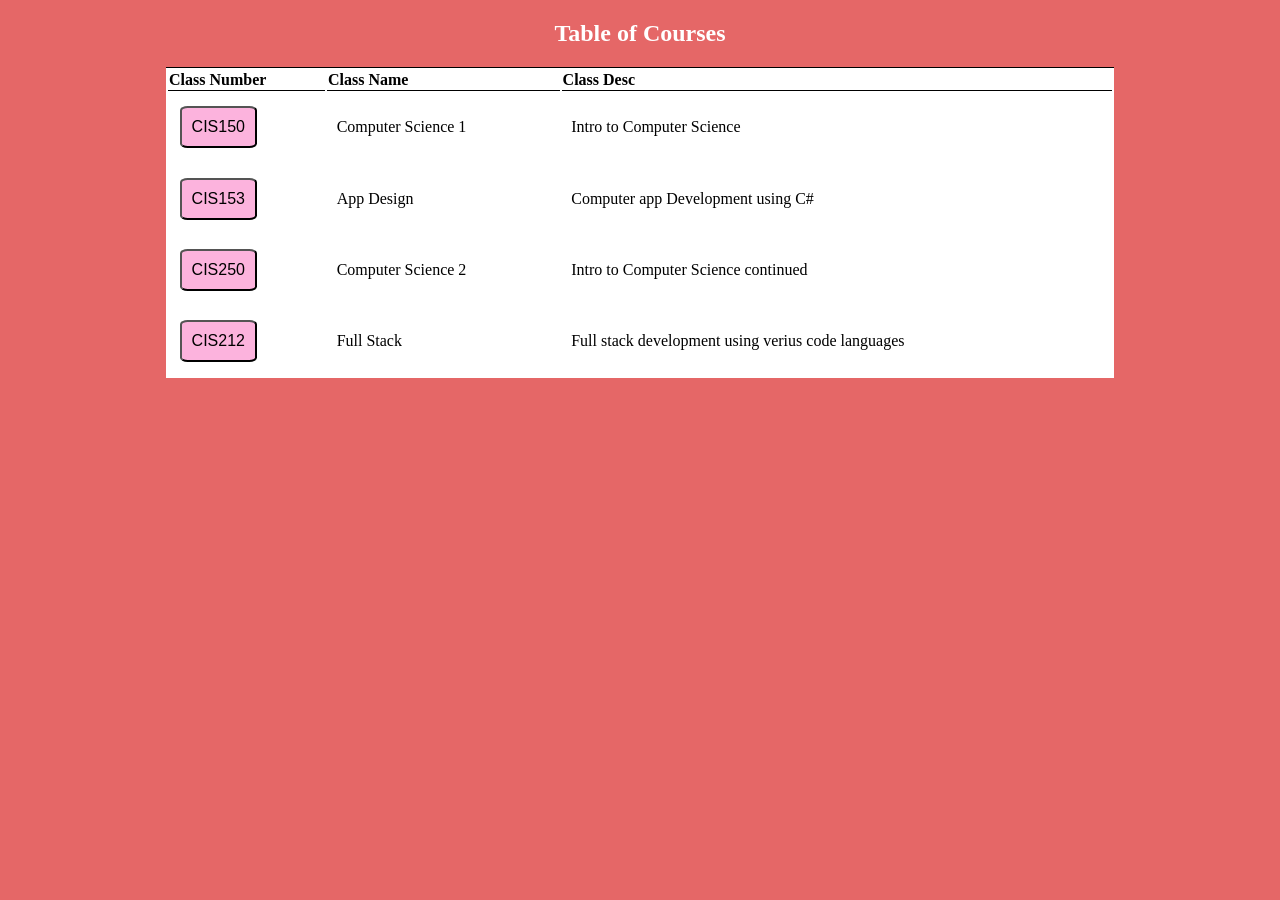
<file: index.html>
<!DOCTYPE html>
<html>
<!-- Author: Owen White
	 Date: 10/4/2026
	 Desc: basic website with multiple pages-->
	<head>
	  <link rel="stylesheet" href="styles.css">
	</head>
	<body>
		<link rel="stylesheet" href="styles.css">
		<h2 class="center">Table of Courses</h2>
		<table>
			<tr>
				<th>Class Number</th>
				<th>Class Name</th>
				<th>Class Desc</th>
			</tr>
				
			<tr>
				<td><a href="CIS150info.html"> <button Class="btn"> CIS150 </button></a></td>
				<td>Computer Science 1</td>
				<td>Intro to Computer Science</td>
					
			</tr>
				
			<tr>
				<td><a href="CIS153info.html"> <button Class="btn"> CIS153 </button></a></td>
				<td>App Design</td>
				<td>Computer app Development using C#</td>
			</tr>
				
			<tr>
				<td><a href="CIS250info.html"> <button Class="btn"> CIS250 </button></a></td>
				<td>Computer Science 2</td>
				<td>Intro to Computer Science continued</td>
			</tr>
				
			<tr>
				<td><a href="CIS212info.html"> <button Class="btn"> CIS212 </button></a></td>
				<td>Full Stack</td>
				<td>Full stack development using verius code languages</td>
			</tr>
		</table>
	</body>
</html>
</file>
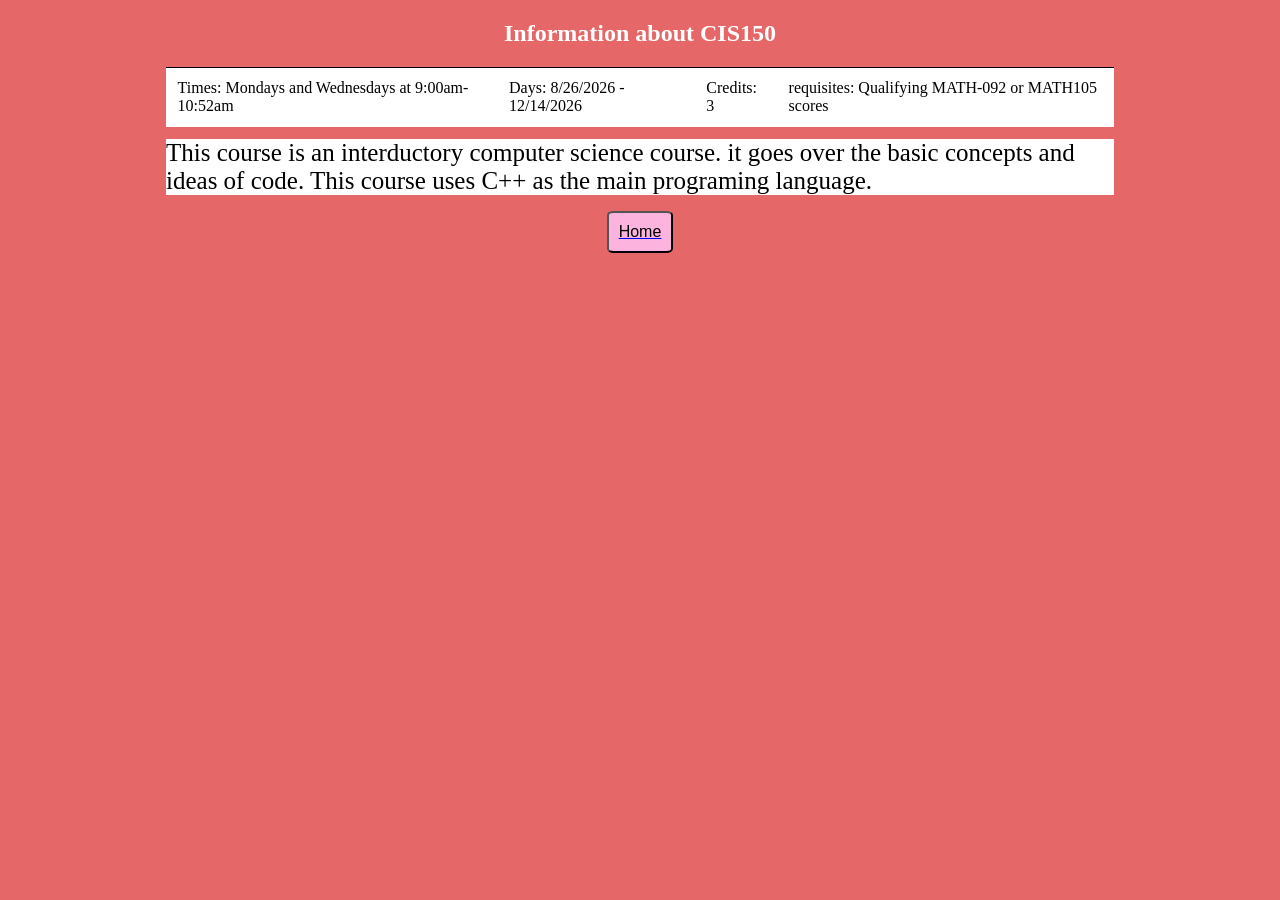
<file: CIS150info.html>
<!DOCTYPE html>
<html>

	<head>
	  <link rel="stylesheet" href="styles.css">
	</head>
	<body>
	
		<h2 class= "center">Information about CIS150</h2>
		<!-- <br><br><br><br> -->
		<table>
			<td>Times: Mondays and Wednesdays at 9:00am-10:52am</td>
			<td>Days: 8/26/2026 - 12/14/2026</td>
			<td>Credits: 3</td>
			<td>requisites: Qualifying MATH-092 or MATH105 scores</td>
			<!-- <td>Offered: Winter<td> -->
		</table>
		
		<p>
		This course is an interductory computer science course.
		it goes over the basic concepts and ideas of code. This 
		course uses C++ as  the main programing language.
		</p>
		
		
		<a href="index.html" class = "center"> <button Class="btn"> Home </button></a>
	</body>
	
</html>
</file>
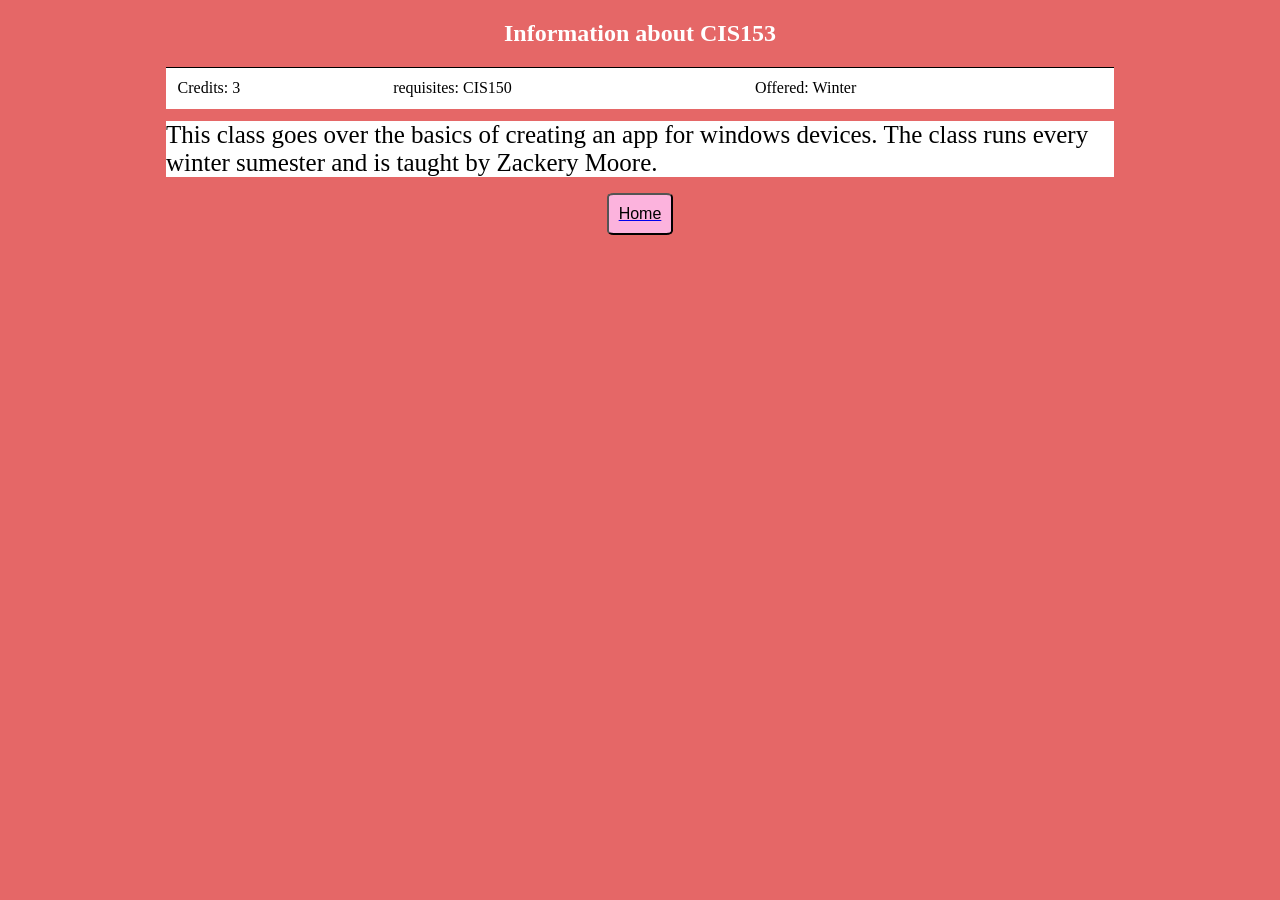
<file: CIS153Info.html>
<!DOCTYPE html>
<html>
	<head>
	  <link rel="stylesheet" href="styles.css">
	</head>
	<body>
	
		<h2 class= "center">Information about CIS153</h2>
		<!-- <br><br><br><br> -->
		<table>
			<td>Credits: 3</td>
			<!-- <td>Days: </td> -->
			<!-- <td>Times: Online</td> -->
			<td>requisites: CIS150</td>
			<td>Offered: Winter<td>
		</table>
		
		<p>
		This class goes over the basics of creating an app for windows devices.
		The class runs every winter sumester and is taught by Zackery Moore. 
		</p>
		
		
		<a href="index.html" class = "center"> <button Class="btn"> Home </button></a>
	</body>
	
</html>
</file>
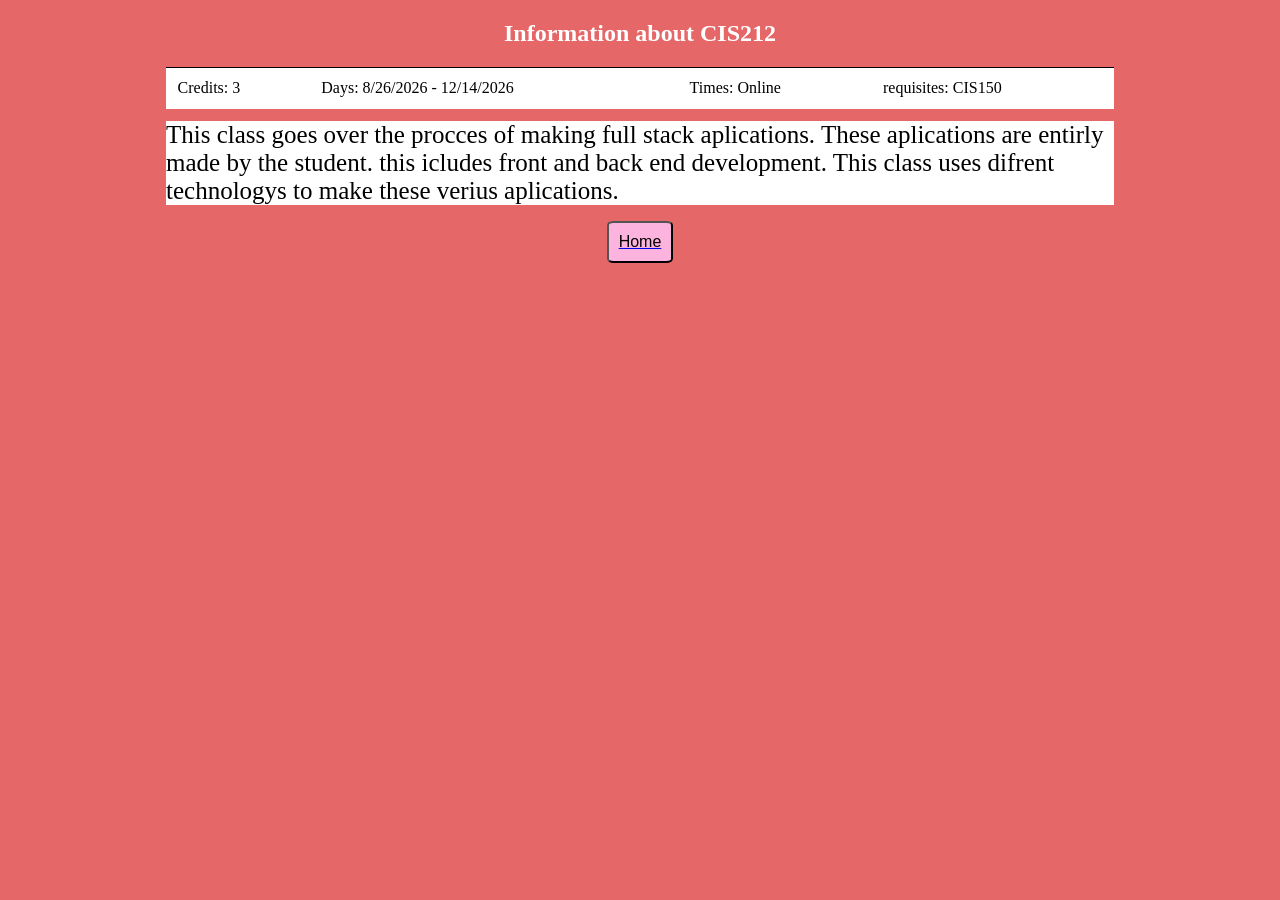
<file: CIS212info.html>
<!DOCTYPE html>
<html>
	<head>
	  <link rel="stylesheet" href="styles.css">
	</head>
		<h2 class= "center"> Information about CIS212 </h2>
		<table>
			<td>Credits: 3</td>
			<td>Days: 8/26/2026 - 12/14/2026</td>
			<td>Times: Online</td>
			<td>requisites: CIS150</td>
		</table>
		
		<p>
			This class goes over the procces of making full stack aplications.
			These aplications are entirly made by the student. this icludes
			front and back end development. This class uses difrent technologys
			to make these verius aplications.
		</p>
		<a href="index.html" class = "center"> <button Class="btn"> Home </button></a>
</html>
</file>
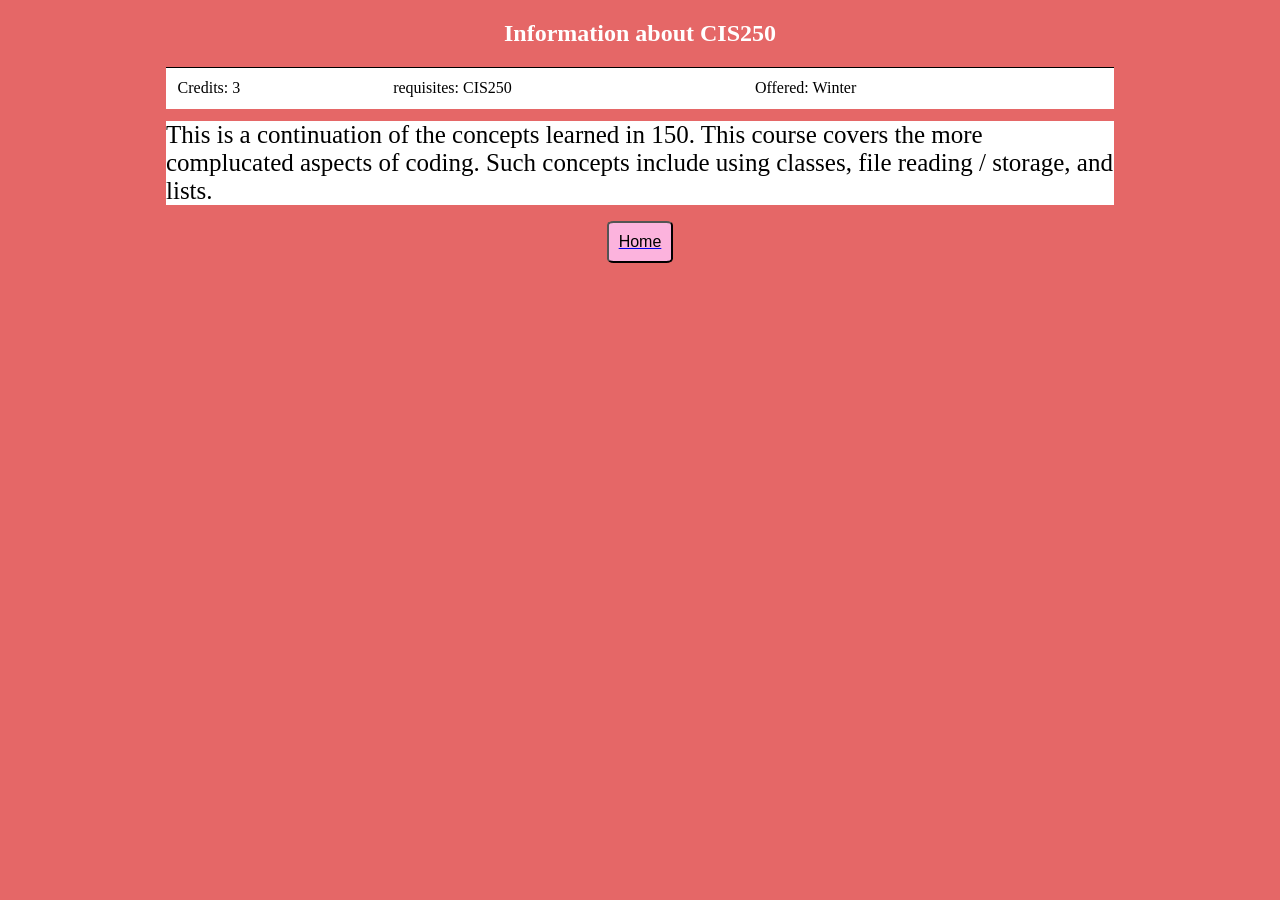
<file: CIS250info.html>
<!DOCTYPE html>
<html>
	<head>
	  <link rel="stylesheet" href="styles.css">
	</head>
	<body>
	
		<h2 class= "center">Information about CIS250</h2>
		<!-- <br><br><br><br>    was going to use decided not to-->
		<table>
			<!-- <td>Times: Mondays and Wednesdays at 9:00am-10:52am</td> -->
			<!-- <td>Days: 8/26/2026 - 12/14/2026</td> -->
			<td>Credits: 3</td>
			<td>requisites: CIS250</td>
			<td>Offered: Winter<td>
		</table>
		
		<p>
		This is a continuation of the concepts learned in 150. This course covers
		the more complucated aspects of coding. Such concepts include using
		classes, file reading / storage, and lists.
		</p>
		
		
		<a href="index.html" class = "center"> <button Class="btn"> Home </button></a>
	</body>
	
</html>
</file>
<file: styles.css>
.btn {
	background-color: #fcb3dd;
	padding: 10px;
	text-align: center;
	font-size: 16px;
	margin: 4px 2px;
	border-radius: 10%; /*This is where the rounded corners come in*/
}

body {
	background-color: #e56767; 
}

table {
	text-align: left;
	background-color: white;
	width: 75%;
	margin: 12px auto;
	border-top: 1px solid black;
}

th {
	border-bottom: 1px solid black;
}
td {
	/* border-bottom: 1px solid black; */ /* I was going to include this but it looks better without*/
	padding: 0.6em; 
}
p { 
	margin: 12px auto;
	width: 75%;
	font-size: 25px;
	background-color: white; /*this is so I can keep everything consitant*/
}
h2 {
	color: white; 
}
.center { /*this is so I can center more genral objects in my website*/
    display: flex; 
    justify-content: center;
    align-items: center;
}
</file>
